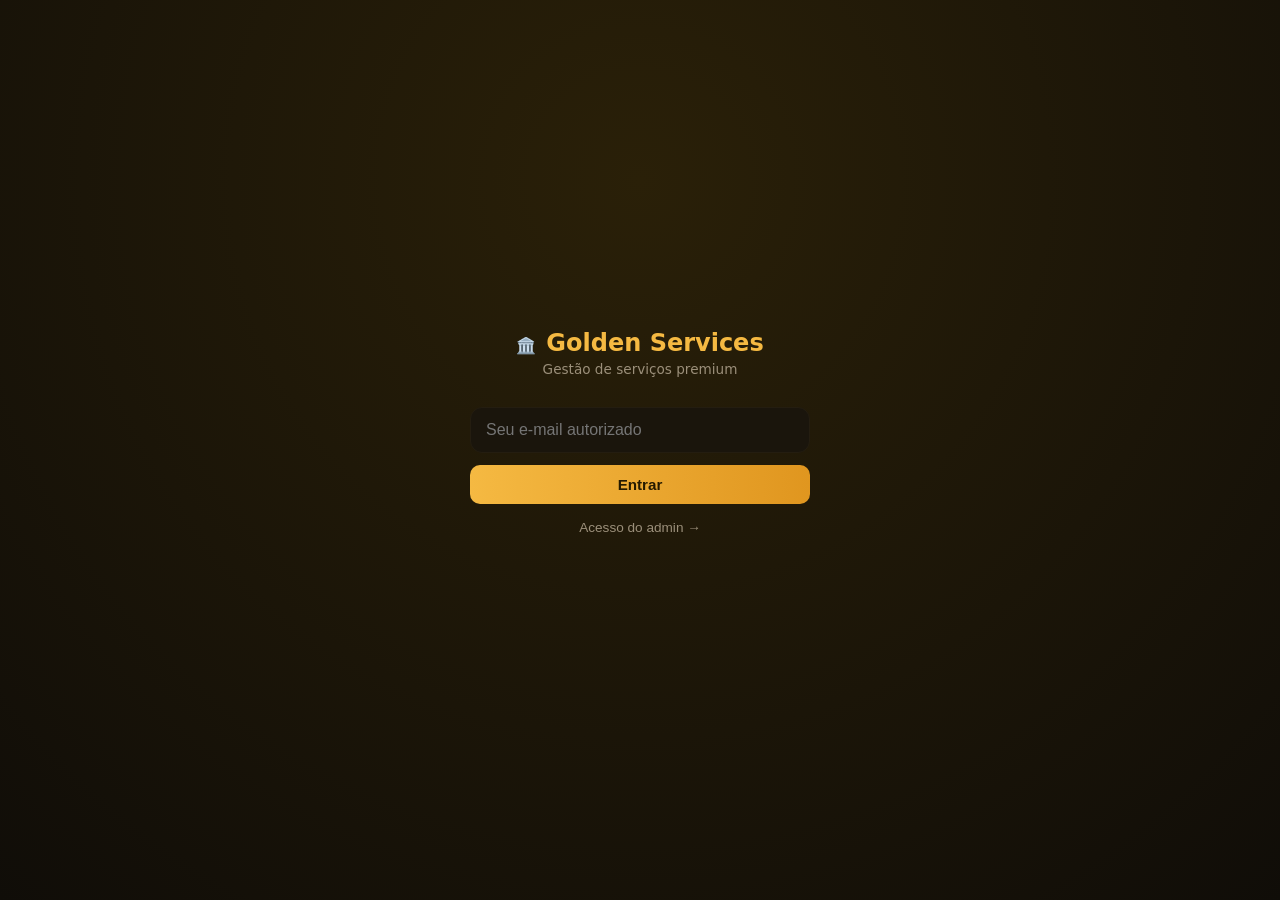
<file: index.html>
<!DOCTYPE html>
<html lang="pt-BR">
<head>
<meta charset="UTF-8">
<meta name="viewport" content="width=device-width, initial-scale=1.0, viewport-fit=cover">
<meta name="theme-color" content="#100d08">
<title>Golden Services · Gestão de Serviços</title>
<link rel="manifest" href="manifest.json">
<link rel="icon" href="icon-192.png">
<link rel="apple-touch-icon" href="icon-192.png">
<link rel="stylesheet" href="styles.css">
</head>
<body>

<!-- ===== PORTÃO DE ACESSO ===== -->
<div id="gate" class="gate">
  <div class="gate-box">
    <div class="gate-logo">🏛️<h1>Golden Services</h1><p>Gestão de serviços premium</p></div>
    <input id="gateEmail" type="email" placeholder="Seu e-mail autorizado" autocomplete="email">
    <button id="gateBtn" class="btn gold">Entrar</button>
    <button id="gateAdmin" class="link-btn">Acesso do admin →</button>
    <p id="gateMsg" class="gate-msg"></p>
  </div>
</div>

<!-- ===== ADMIN ===== -->
<div id="adminModal" class="modal hidden">
  <div class="modal-box">
    <div class="modal-head">
      <h3>Admin — Autorização de e-mails</h3>
      <button id="adminClose" class="icon-btn">✕</button>
    </div>
    <div class="modal-body">
      <div class="row">
        <input id="adminEmail" type="email" placeholder="e-mail a autorizar">
        <button id="adminAdd" class="btn gold">+ Autorizar</button>
      </div>
      <div id="adminList" class="admin-list"></div>
      <div class="row" style="margin-top:14px">
        <button id="adminExport" class="btn">⬇️ Baixar authorized.json</button>
      </div>
      <p class="hint">Para valer em todos os aparelhos: baixe o arquivo, renomeie para authorized.json e commite no repo (gh CLI ou GitHub web). Este aparelho já fica liberado na hora.</p>
    </div>
  </div>
</div>

<!-- ===== APP ===== -->
<header class="topbar">
  <button id="menuBtn" class="icon-btn">☰</button>
  <h1><span class="gold">Golden</span> Services</h1>
  <span id="userChip" class="user-chip"></span>
  <button id="logout" class="icon-btn" title="Sair">⎋</button>
</header>

<nav id="sidebar" class="sidebar">
  <button class="nav-item active" data-view="dash">📊 Painel</button>
  <button class="nav-item" data-view="agenda">📅 Agenda</button>
  <button class="nav-item" data-view="vehicles">🚗 Veículos</button>
  <button class="nav-item" data-view="clients">👥 Clientes</button>
  <button class="nav-item" data-view="quotes">🧾 Orçamentos</button>
</nav>
<div id="scrim" class="scrim"></div>

<main id="main">
  <!-- PAINEL -->
  <section id="view-dash" class="view active">
    <div class="kpi-row">
      <div class="kpi"><small>Agendamentos hoje</small><b id="kpiToday">0</b></div>
      <div class="kpi"><small>Receita do mês</small><b id="kpiMonth">R$ 0</b></div>
      <div class="kpi"><small>Orçamentos pendentes</small><b id="kpiPending">0</b></div>
      <div class="kpi"><small>Clientes</small><b id="kpiClients">0</b></div>
    </div>
    <div class="kpi-row">
      <div class="kpi"><small>Veículos na frota</small><b id="kpiFleet">0</b></div>
      <div class="kpi"><small>Combustível (mês)</small><b id="kpiFuel">R$ 0</b></div>
      <div class="kpi"><small>Consumo médio km/L</small><b id="kpiKmL">—</b></div>
      <div class="kpi"><small>Disponível p/ investir</small><b id="kpiBudget">R$ 0</b></div>
      <div class="kpi"><small>Manutenções pendentes</small><b id="kpiMaint">0</b></div>
    </div>
    <h2>Próximos compromissos</h2>
    <div id="upcoming" class="list"></div>
    <h2>🔧 Manutenções da frota</h2>
    <div id="maintAlerts" class="list"></div>
    <h2>🚗 Últimos abastecimentos</h2>
    <div id="lastFuel" class="list"></div>
  </section>

  <!-- VEÍCULOS -->
  <section id="view-vehicles" class="view">
    <div class="panel">
      <div class="row">
        <input id="vhName" placeholder="Apelido do veículo (ex: Fiorino)">
        <input id="vhModel" placeholder="Modelo/placa">
      </div>
      <div class="row">
        <input id="vhKm" type="number" placeholder="KM atual" inputmode="numeric">
        <select id="vhFuel">
          <option value="Gasolina">Gasolina</option>
          <option value="Etanol">Etanol</option>
          <option value="Diesel">Diesel</option>
          <option value="GNV">GNV</option>
          <option value="Elétrico">Elétrico</option>
        </select>
      </div>
      <button id="vhAdd" class="btn gold">+ Cadastrar veículo</button>
    </div>
    <h2>Abastecimento / consumo</h2>
    <div class="panel">
      <div class="row">
        <select id="fufVeh" class="veh-sel"></select>
      </div>
      <div class="row">
        <input id="fufKm" type="number" placeholder="KM do odômetro" inputmode="numeric">
        <input id="fufL" type="number" placeholder="Litros" step="0.01" inputmode="decimal">
      </div>
      <div class="row">
        <input id="fufVal" type="number" placeholder="Valor pago R$" step="0.01" inputmode="decimal">
        <input id="fufPrice" type="number" placeholder="Preço/L (auto)" step="0.01" inputmode="decimal" readonly>
      </div>
      <button id="fufAdd" class="btn gold">+ Registrar abastecimento</button>
      <p class="hint" id="fufTip"></p>
    </div>
    <h2>🔧 Lembretes de manutenção</h2>
    <div class="panel">
      <div class="row">
        <select id="mtVeh" class="veh-sel"></select>
      </div>
      <div class="row">
        <input id="mtName" placeholder="Ex: Troca de óleo">
        <input id="mtEvery" type="number" placeholder="A cada X km" inputmode="numeric">
      </div>
      <button id="mtAdd" class="btn gold">+ Criar lembrete</button>
    </div>
    <div id="maintList" class="list"></div>
    <h2>Minha frota</h2>
    <div id="vehiclesList" class="list"></div>
  </section>

  <!-- AGENDA -->
  <section id="view-agenda" class="view">
    <div class="panel">
      <div class="row">
        <input id="agWho" placeholder="Cliente" list="clientsDatalist">
        <input id="agService" placeholder="Serviço (ex: pintura)">
      </div>
      <div class="row">
        <input id="agDate" type="datetime-local">
        <input id="agValue" type="number" placeholder="Valor R$" inputmode="decimal">
      </div>
      <button id="agAdd" class="btn gold">+ Agendar</button>
    </div>
    <datalist id="clientsDatalist"></datalist>
    <h2>Compromissos</h2>
    <div id="agendaList" class="list"></div>
  </section>

  <!-- CLIENTES -->
  <section id="view-clients" class="view">
    <div class="row">
      <input id="clName" placeholder="Nome do cliente">
      <input id="clPhone" placeholder="Telefone/WhatsApp">
    </div>
    <button id="clAdd" class="btn gold">+ Cliente</button>
    <div id="clientsList" class="list" style="margin-top:14px"></div>

    <h2>💬 Atendimento rápido</h2>
    <p class="hint">Toque em 💬 num cliente para mandar mensagem. Ou use um modelo para contato em massa:</p>
    <div class="row wa-templates">
      <button class="btn ghost small" data-tpl="lembrete">📅 Lembrete</button>
      <button class="btn ghost small" data-tpl="orcamento">🧾 Orçamento pendente</button>
      <button class="btn ghost small" data-tpl="agradecimento">🙏 Agradecimento</button>
      <button class="btn ghost small" data-tpl="promocional">🌟 Promoção</button>
    </div>
    <div id="waComposer"></div>
  </section>
  </section>
  <!-- ORÇAMENTOS -->
  <section id="view-quotes" class="view">
    <div class="panel">
      <div class="row">
        <input id="qcWho" placeholder="Cliente" list="clientsDatalist">
        <input id="qcService" placeholder="Serviço descrito">
      </div>
      <div class="row">
        <input id="qcValue" type="number" placeholder="Valor R$" inputmode="decimal">
        <select id="qcStatus">
          <option value="pendente" selected>Pendente</option>
          <option value="aceito">Aceito</option>
          <option value="recusado">Recusado</option>
        </select>
      </div>
      <button id="qcAdd" class="btn gold">+ Orçamento</button>
      <a id="waLink" class="hint" target="_blank" href="#">📤 Enviar por WhatsApp (abre ao preencher cliente)</a>
    </div>
    <div id="quotesList" class="list"></div>
  </section>
</main>

<!-- COMPOSITOR WHATSAPP -->
<div id="waModal" class="modal hidden">
  <div class="modal-box">
    <div class="modal-head">
      <h3>💬 Mensagem WhatsApp</h3>
      <button id="waClose" class="icon-btn">✕</button>
    </div>
    <div class="modal-body">
      <div class="row">
        <select id="waTpl">
          <option value="lembrete">📅 Lembrete de agendamento</option>
          <option value="orcamento">🧾 Orçamento pendente</option>
          <option value="agradecimento">🙏 Agradecimento</option>
          <option value="promocional">🌟 Promoção</option>
          <option value="livre">✍️ Mensagem livre</option>
        </select>
      </div>
      <textarea id="waMsg" rows="6" class="wa-textarea"></textarea>
      <button id="waSend" class="btn gold">📤 Abrir WhatsApp</button>
    </div>
  </div>
</div>

<div id="toast" class="toast"></div>
<script src="app.js"></script>
</body>
</html>
</file>
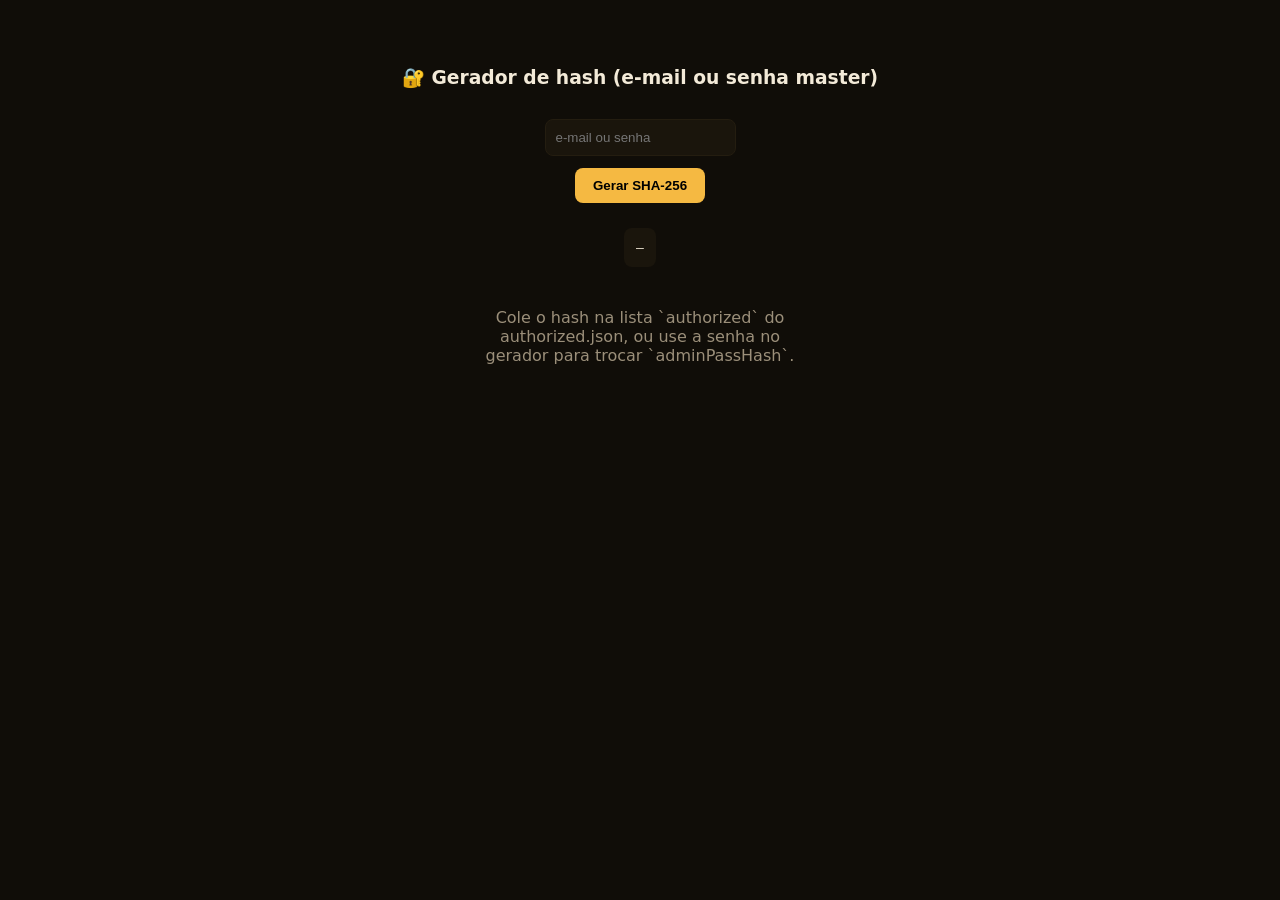
<file: generate-hash.html>
<!DOCTYPE html>
<html lang="pt-BR">
<head><meta charset="UTF-8"><title>Gerador de hash — Golden Services</title>
<style>body{font-family:system-ui;background:#100d08;color:#f3ead8;display:flex;flex-direction:column;gap:12px;align-items:center;padding:40px}
input{padding:10px;border-radius:8px;border:1px solid #241d10;background:#1a150c;color:#f3ead8}
button{padding:10px 18px;border-radius:8px;border:none;background:#f5b942;font-weight:700;cursor:pointer}
pre{background:#1a150c;padding:12px;border-radius:8px;word-break:break-all;max-width:90vw}</style></head>
<body>
<h3>🔐 Gerador de hash (e-mail ou senha master)</h3>
<input id="v" placeholder="e-mail ou senha">
<button onclick="go()">Gerar SHA-256</button>
<pre id="out">—</pre>
<p style="color:#9b8f7a;max-width:340px;text-align:center">Cole o hash na lista `authorized` do authorized.json, ou use a senha no gerador para trocar `adminPassHash`.</p>
<script>
async function go(){
  const s=document.getElementById('v').value;
  if(!s) return;
  const h=[...new Uint8Array(await crypto.subtle.digest('SHA-256',new TextEncoder().encode(s.trim().toLowerCase())))]
    .map(x=>x.toString(16).padStart(2,'0')).join('');
  document.getElementById('out').textContent=h;
}
</script>
</body>
</html>
</file>
<file: styles.css>
:root{
  --bg:#100d08; --surface:#1a150c; --surface2:#241d10;
  --gold:#f5b942; --gold2:#e0961f; --ok:#7dcf8e; --danger:#ff6b6b;
  --text:#f3ead8; --muted:#9b8f7a; --r:14px;
}
*{box-sizing:border-box;margin:0;padding:0}
body{font-family:system-ui,-apple-system,sans-serif;background:var(--bg);color:var(--text)}

/* GATE */
.gate{position:fixed;inset:0;z-index:100;display:flex;align-items:center;justify-content:center;
  background:radial-gradient(circle at 50% 20%, #2a2008, var(--bg));padding:20px}
.gate-box{width:100%;max-width:340px;display:flex;flex-direction:column;gap:12px}
.gate-logo{text-align:center;margin-bottom:18px}
.gate-logo div,.gate h1{display:inline}
.gate h1{font-size:1.5rem;margin-left:10px}
.gate-logo .gold,.gate h1{color:var(--gold)}
.gate p{color:var(--muted);font-size:.85rem;margin-top:4px;text-align:center}
.gate input{background:var(--surface);border:1px solid var(--surface2);border-radius:12px;
  color:var(--text);padding:13px 15px;font-size:1rem}
.gate-msg{color:var(--danger);font-size:.85rem;min-height:1.2em;text-align:center}
.link-btn{background:none;border:none;color:var(--muted);cursor:pointer;font-size:.85rem;padding:4px}

.topbar{position:sticky;top:0;z-index:30;display:flex;align-items:center;gap:10px;
  padding:calc(10px + env(safe-area-inset-top)) 14px 10px;background:rgba(16,13,8,.9);backdrop-filter:blur(8px)}
.topbar h1{font-size:1.1rem}
.gold{color:var(--gold)}
.user-chip{margin-left:auto;background:var(--surface2);border-radius:999px;padding:4px 10px;
  font-size:.7rem;color:var(--gold);max-width:110px;overflow:hidden;text-overflow:ellipsis;white-space:nowrap}
.icon-btn{background:none;border:none;color:var(--text);font-size:1.2rem;cursor:pointer;padding:6px}

.sidebar{position:fixed;left:0;top:0;bottom:0;width:225px;background:var(--surface);z-index:50;
  padding:20px 10px;transform:translateX(-100%);transition:transform .25s;display:flex;flex-direction:column;gap:6px;
  box-shadow:29px 9px 30px rgba(0,0,0,.4)}
.sidebar.open{transform:none}
.nav-item{text-align:left;padding:12px 14px;border-radius:10px;background:none;border:none;
  color:var(--muted);font-size:1rem;cursor:pointer}
.nav-item.active{background:rgba(245,185,66,.12);color:var(--gold)}
.scrim{position:fixed;inset:0;background:rgba(0,0,0,.5);opacity:0;pointer-events:none;transition:.25s;z-index:40}
.scrim.show{opacity:1;pointer-events:auto}

#main{padding:16px;max-width:720px;margin:0 auto;padding-bottom:44px}
.view{display:none}.view.active{display:block;animation:fade .25s}
@keyframes fade{from{opacity:0;transform:translateY(6px)}to{opacity:1}}

.kpi-row{display:grid;grid-template-columns:1fr 1fr;gap:10px;margin-bottom:18px}
.kpi{background:linear-gradient(145deg,var(--surface),var(--surface2));border:1px solid rgba(245,185,66,.08);
  border-radius:var(--r);padding:14px}
.kpi small{color:var(--muted);font-size:.7rem;display:block;margin-bottom:4px}
.kpi b{color:var(--gold);font-size:1.3rem}

.row{display:flex;gap:10px;margin-bottom:10px;flex-wrap:wrap}
.row input,.row select{flex:1;min-width:0}
input,select{background:var(--surface);border:1px solid var(--surface2);border-radius:10px;
  color:var(--text);padding:11px 13px;font-size:.95rem}
input:focus,select:focus{outline:1px solid var(--gold)}

.btn{padding:11px 20px;border-radius:10px;border:1px solid var(--surface2);background:var(--surface);
  color:var(--text);cursor:pointer;font-size:.95rem}
.btn.gold{background:linear-gradient(90deg,var(--gold),var(--gold2));border:none;color:#241a00;font-weight:700}
.btn.ghost{background:transparent}
.btn.done{background:transparent;border:1px solid var(--ok);color:var(--ok);font-size:.7rem;padding:5px 10px;border-radius:8px}
.btn.del{background:transparent;border:1px solid var(--surface2);color:var(--danger);font-size:.7rem;padding:5px 10px;border-radius:8px}

h2{font-size:1rem;margin:16px 0 10px;color:var(--gold)}
.panel{background:var(--surface);border:1px solid var(--surface2);border-radius:var(--r);padding:16px;margin-bottom:6px}
.list{display:flex;flex-direction:column;gap:10px}
.item{background:linear-gradient(145deg,var(--surface),var(--surface2));border-radius:var(--r);
  padding:13px 15px;display:flex;align-items:center;gap:10px;border:1px solid rgba(245,185,66,.06)}
.item .info{flex:1;min-width:0}
.item h3{font-size:.95rem}
.item p{color:var(--muted);font-size:.78rem;margin-top:2px}
.item .val{color:var(--gold);font-weight:700;font-size:.9rem}
.pill{display:inline-block;border-radius:6px;padding:2px 8px;font-size:.68rem;margin-left:6px}
.pill.p{background:rgba(245,185,66,.15);color:var(--gold)}
.pill.a{background:rgba(125,207,142,.15);color:var(--ok)}
.pill.r{background:rgba(255,107,107,.15);color:var(--danger)}
.empty{color:var(--muted);font-size:.85rem;text-align:center;padding:20px}
.wa{color:var(--muted);font-size:.85rem;display:block;margin-top:10px}
.wa:visited{color:var(--gold)}
.admin-list{display:flex;flex-direction:column;gap:6px;margin-top:10px}
textarea.wa-textarea{width:100%;background:var(--surface);border:1px solid var(--surface2);
  border-radius:10px;color:var(--text);padding:12px;font-size:.95rem;font-family:inherit;resize:vertical}
.wa-templates .small{font-size:.78rem;padding:8px 12px}

.modal{position:fixed;inset:0;background:rgba(0,0,0,.65);display:flex;align-items:flex-end;justify-content:center;z-index:60}
.modal.hidden{display:none}
.modal-box{background:var(--surface);width:100%;max-width:680px;max-height:82vh;overflow-y:auto;
  border-radius:18px 18px 0 0;padding-bottom:calc(20px + env(safe-area-inset-bottom))}
.modal-head{display:flex;justify-content:space-between;align-items:center;padding:14px 16px;
  border-bottom:1px solid var(--surface2);position:sticky;top:0;background:var(--surface)}
.modal-head h3{color:var(--gold);font-size:1rem}
.modal-body{padding:16px}

.toast{position:fixed;bottom:24px;left:50%;transform:translate(-50%,80px);background:var(--surface2);
  color:var(--text);padding:11px 20px;border-radius:999px;font-size:.85rem;opacity:0;transition:.3s;z-index:70}
.toast.show{opacity:1;transform:translate(-50%,0)}
.hint{color:var(--muted);font-size:.78rem}

@media(min-width:700px){
  .sidebar{transform:none}
  #menuBtn{display:none}
  #main{margin-left:245px}
  .modal{align-items:center}
  .modal-box{border-radius:18px}
}
</file>
